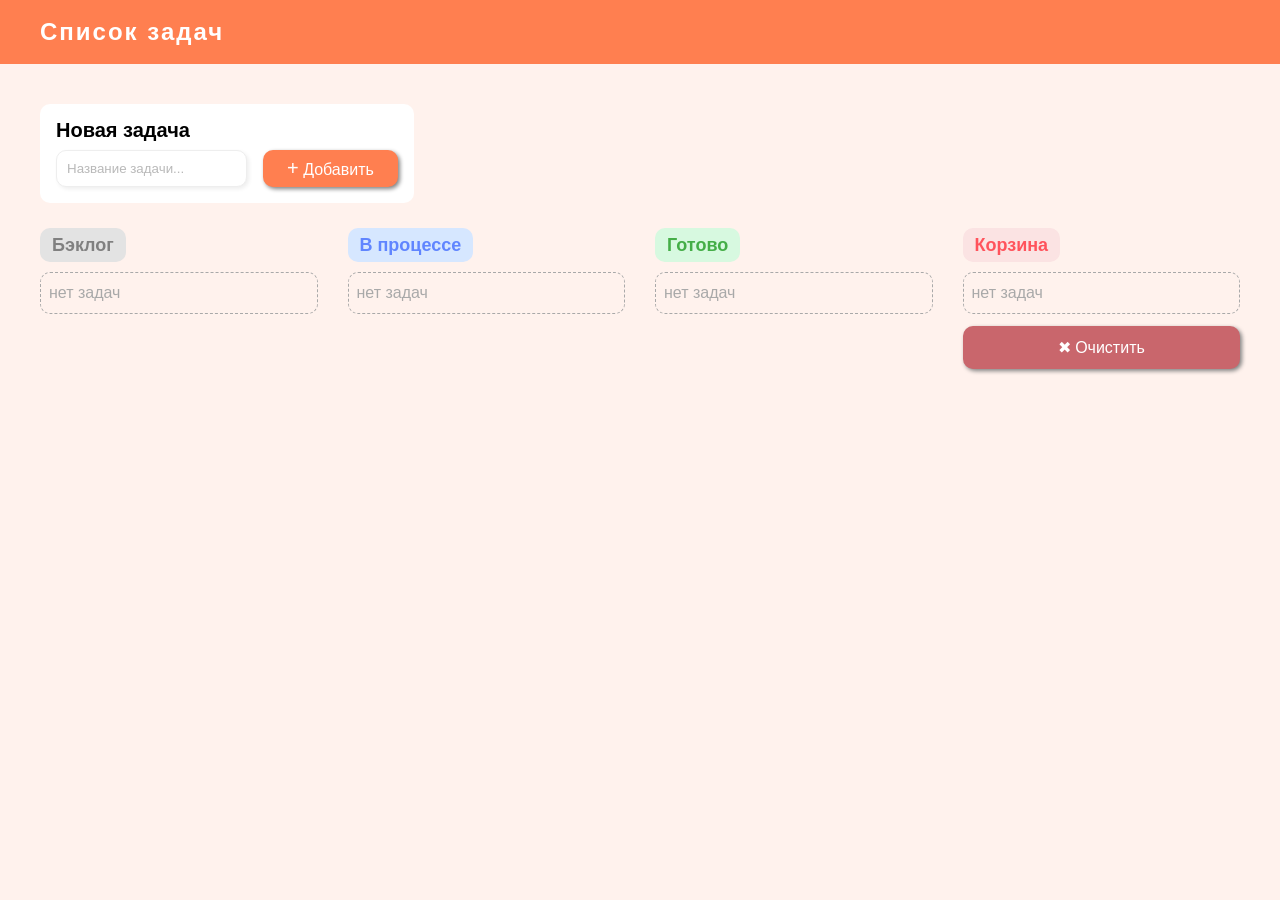
<file: index.html>
<!DOCTYPE html>
<html lang="ru">


<head>
  <meta charset="UTF-8">
  <meta name="viewport" content="width=device-width, initial-scale=1.0">
  <link rel="stylesheet" href="./styles//reset.css">
  <link rel="stylesheet" href="./styles/styles.css">
  <title>Список задач</title>
</head>


<body class="body">


  <main class="main">
    
  </main>
  <script src="./src/main.js" type="module"></script>
</body>
</html>
</file>
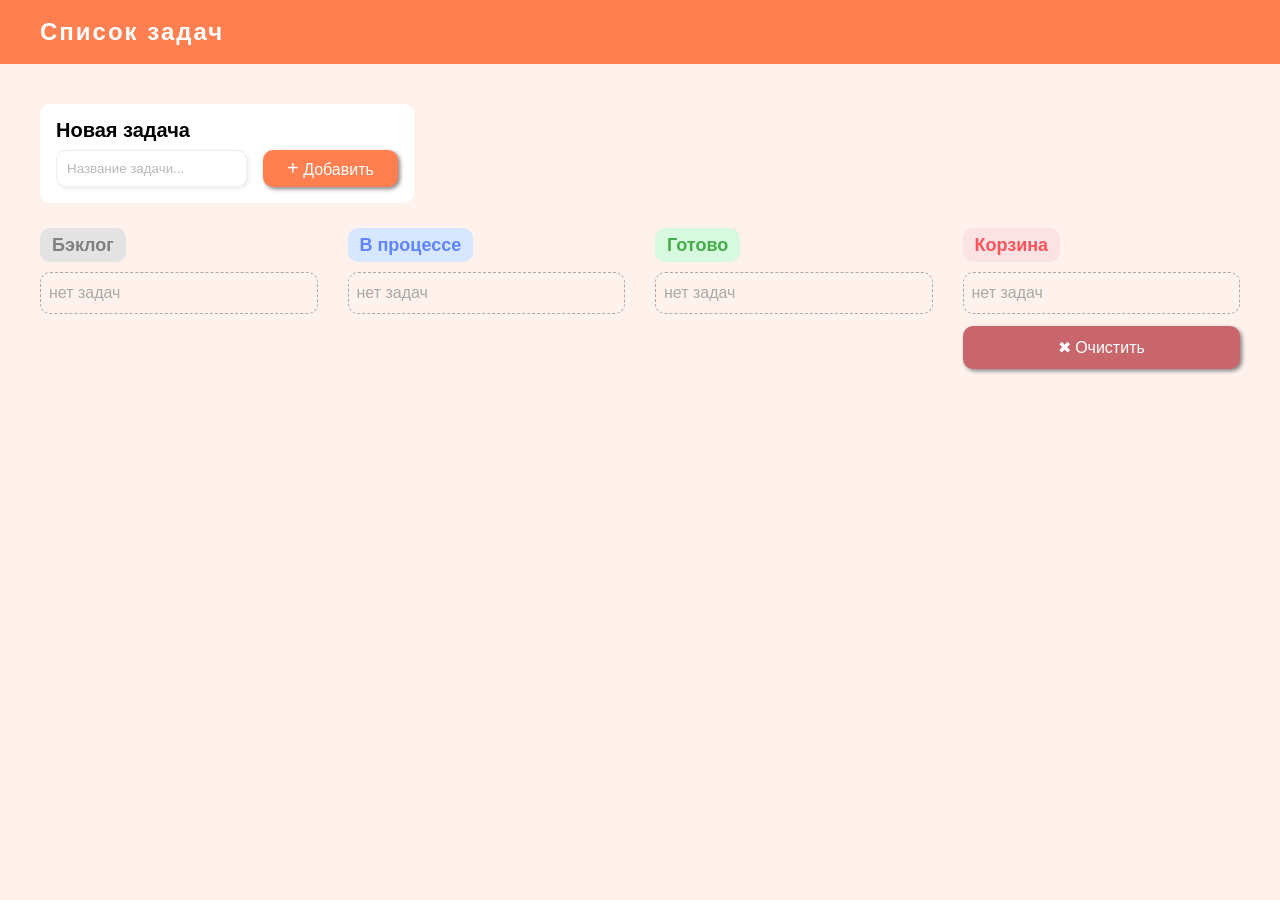
<file: markup/index.html>
<!DOCTYPE html>
<html lang="ru">


<head>
  <meta charset="UTF-8">
  <meta name="viewport" content="width=device-width, initial-scale=1.0">
  <link rel="stylesheet" href="../styles//reset.css">
  <link rel="stylesheet" href="../styles/styles.css">
  <title>Список задач</title>
</head>


<body class="body">


  <main class="main">
    
  </main>
  <script src="/src/main.js" type="module"></script>
</body>
</html>
</file>
<file: styles/styles.css>
body {
    font-family: "Montserrat", sans-serif;
    font-weight: 500;
    height: 100vh;
    display: flex;
    flex-direction: column;
    min-height: 100%;
}

header {
    background-color: coral;
    color: white;
    padding: 20px 40px;
    font-weight: 600;
    font-size: 24px;
    letter-spacing: 2px;
}

main {
    flex: 1 0 auto;
    padding: 40px;
    background-color: rgba(255, 127, 80, 0.1);
}

.addTaskContainer {
    display: inline-flex;
    flex-direction: column;
    padding: 16px;
    border-radius: 10px;
    background-color: white;
    gap: 10px;
}

.addTaskTitle {
    font-weight: 600;
    font-size: 20px;
}

.inputTaskContainer{
    display: flex;
    gap: 16px;
}

.inputTask {
    padding: 10px 10px;
    border-radius: 10px;
    border: 1px solid #EEEEEE;
    box-shadow: 2px 2px 4px #EEEEEE;
    outline: none;
}

.inputTask::placeholder {
    opacity: 0.5;
}


.inputTaskButton {
    background-color: coral;
    border: none;
    border-radius: 10px;
    color: white;
    padding: 0 24px;
    font-size: 16px;
    cursor: pointer;
    line-height: 20px;
    box-shadow: 2px 2px 4px gray;
}

.inputTaskButton:hover {
    background-color: rgba(255, 127, 80, 0.9);
    scale: 0.95;
}

.inputTaskButton::first-letter {
    font-size: 20px;
    line-height: 20px;
}

.tasksContainer {
    display: flex;
    gap: 30px;
    margin-top: 25px;
}

.tasks {
    width: 25%;
}

.tasksTitle {
    display: inline-block;
    font-weight: 600;
    font-size: 18px;
    border-radius: 10px;
    padding: 8px 12px;
    margin-bottom: 10px;
}

.tasksTitle.backlog {
    background-color: #E3E3E3;
    color: gray
}

.tasksTitle.inProgress {
    background-color: #D6E7FF;
    color: #6085ff
}

.tasksTitle.done {
    background-color: #D7F9E0;
    color: #45ae48
}

.tasksTitle.trash {
    background-color: #FBE3E3;
    color: #ff535c ;
}


.tasksList {
    display: flex;
    flex-direction: column;
    gap: 4px;
}

.task {
    font-weight: 500;
    font-size: 16px;
    padding: 12px 8px;
    background-color: white;
    border-radius: 4px;
}

.tasksList.backlog .task {
    border-left: #E3E3E3 4px solid;
}

.tasksList.inProgress .task {
    border-left: #D6E7FF 4px solid;
}

.tasksList.done .task {
    border-left: #D7F9E0 4px solid;
}

.tasksList.trash .task {
    border-left: #FBE3E3 4px solid;
}


.trashButton {
    background-color: #C9666C;
    text-align: center;
    border: none;
    border-radius: 10px;
    color: white;
    font-size: 16px;
    margin-top: 8px;
    padding: 12px 0;
    cursor: pointer;
    box-shadow: 2px 2px 4px gray;
}

.trashButton:hover {
    scale: 0.95;
}

.emptyList {
    border: 1px darkgrey dashed;
    border-radius: 10px;
    color: darkgrey;
    padding: 12px 8px;
}
</file>
